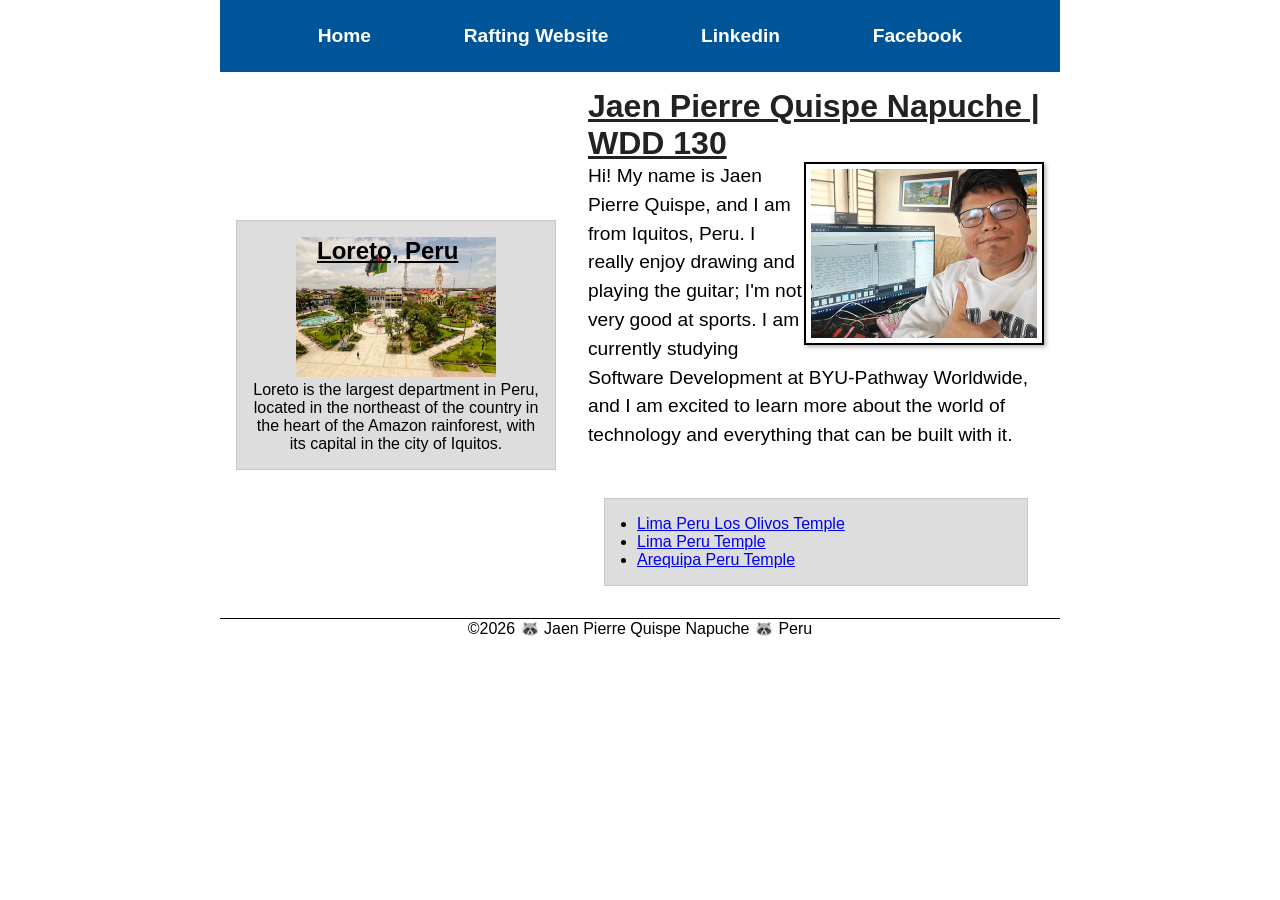
<file: index.html>
<!DOCTYPE html>
<html lang="en">

<head>
    <meta charset="UTF-8">
    <meta name="viewport" content="width=device-width, initial-scale=1.0">
    <meta name="description"
      content="I'm Jaen Pierre, and I'm learning about the web in the WDD 130 - BYUI course.">
    <meta name="author" content="Jaen Pierre Quispe Napuche">
    <title>Jaen Pierre Quispe | WDD 130</title>
    <link rel="stylesheet" href="./styles/styles.css">
</head>

<body>
    <header>
        <nav>
            <a href="#">Home</a>
            <a href="wwr/">Rafting Website</a>
            <a href="https://linkedin.com/user001">Linkedin</a>
            <a href="https://facebook.com">Facebook</a>
        </nav>
    </header>
    <div class="grid">
        <main>
            <h1>Jaen Pierre Quispe Napuche | WDD 130</h1>
            <img src="images/profile.jpg" alt="Hellow, my name is Jaen Pierre Quispe" width="200">
            <p>Hi! My name is Jaen Pierre Quispe, and I am from Iquitos, Peru. I really enjoy
                drawing
                and playing the guitar; I'm not very good at sports. I am currently studying
                Software
                Development at BYU-Pathway Worldwide, and I am excited to learn more about the world
                of
                technology and everything that can be built with it.</p>
            <ul class="box separate">
                <li><a href="https://www.churchofjesuschrist.org/temples/details/lima-peru-los-olivos-temple"
                      target="_blank" rel="noopener">Lima Peru Los Olivos Temple</a>
                </li>
                <li><a href="https://www.churchofjesuschrist.org/temples/details/lima-peru-temple"
                      target="_blank" rel="noopener">Lima Peru Temple</a>
                </li>
                <li><a href="https://www.churchofjesuschrist.org/temples/details/arequipa-peru-temple"
                      target="_blank" rel="noopener">Arequipa Peru Temple</a>
                </li>

            </ul>
        </main>

        <aside class="box">
            <h2>Loreto, Peru</h2>
            <img src="./images/loreto.jpg" alt="Iquitos Plaza de Armas">
            <p>Loreto is the largest department in Peru, located in the northeast of the country in
                the
                heart of
                the Amazon rainforest, with its capital in the city of Iquitos.</p>
        </aside>

    </div>

    <footer>
        <p>©2026 🦝 Jaen Pierre Quispe Napuche 🦝 Peru</p>
    </footer>
</body>

</html>
</file>
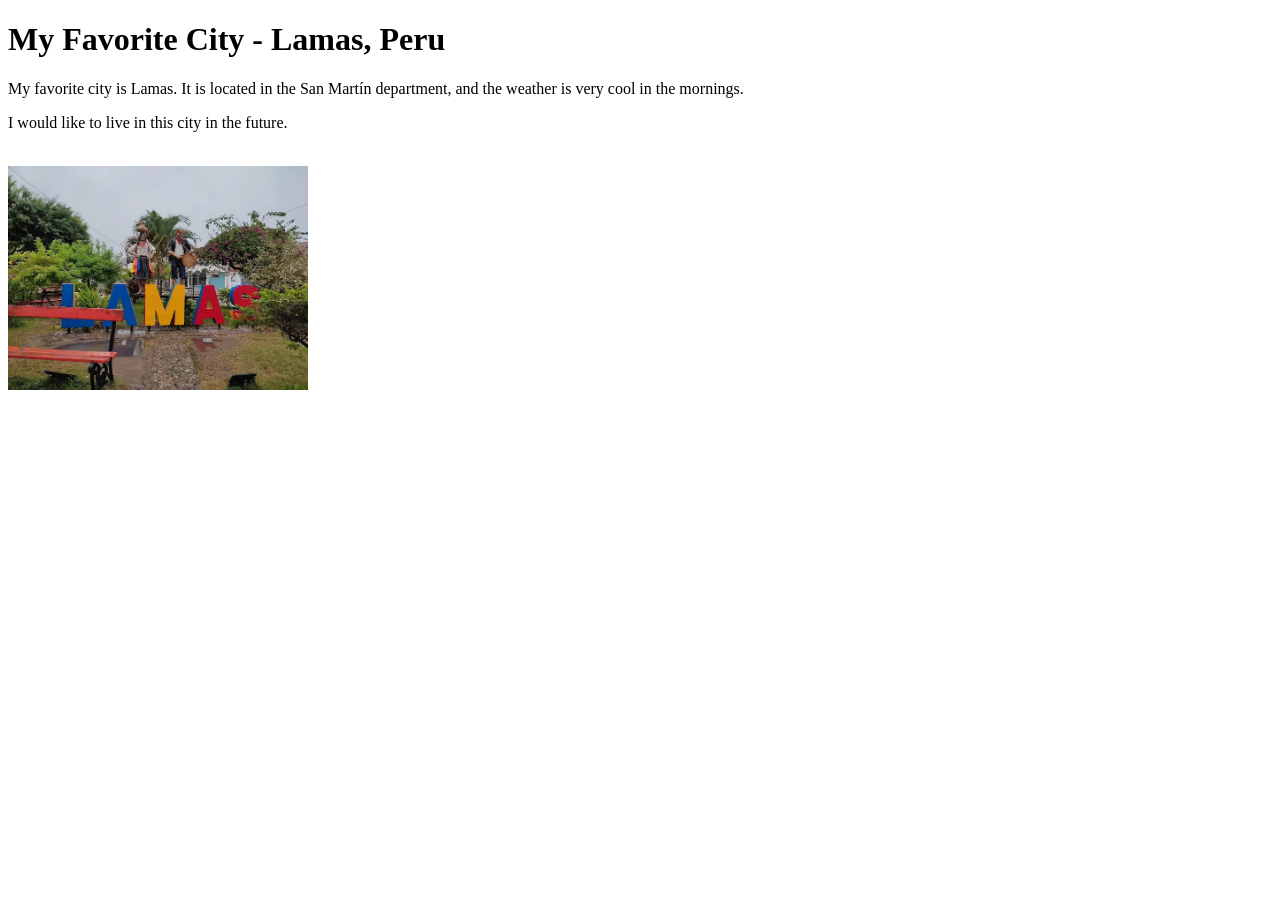
<file: week01/favorite-city.html>
<!DOCTYPE html>
<html lang="en">

<head>
    <meta charset="UTF-8">
    <meta name="viewport" content="width=device-width, initial-scale=1.0">
    <title>My Favorite City - Lamas, Peru</title>
</head>

<body>
    <h1>My Favorite City - Lamas, Peru</h1>
    <p>
        My favorite city is Lamas. It is located in the San Martín department, and the weather is
        very cool
        in the mornings.
    </p>
    <p>I would like to live in this city in the future.</p>
    <br>
    <img src="./images/lamas001.png" alt="Welcome to Lamas - San Martin, Peru" width="300">
</body>

</html>
</file>
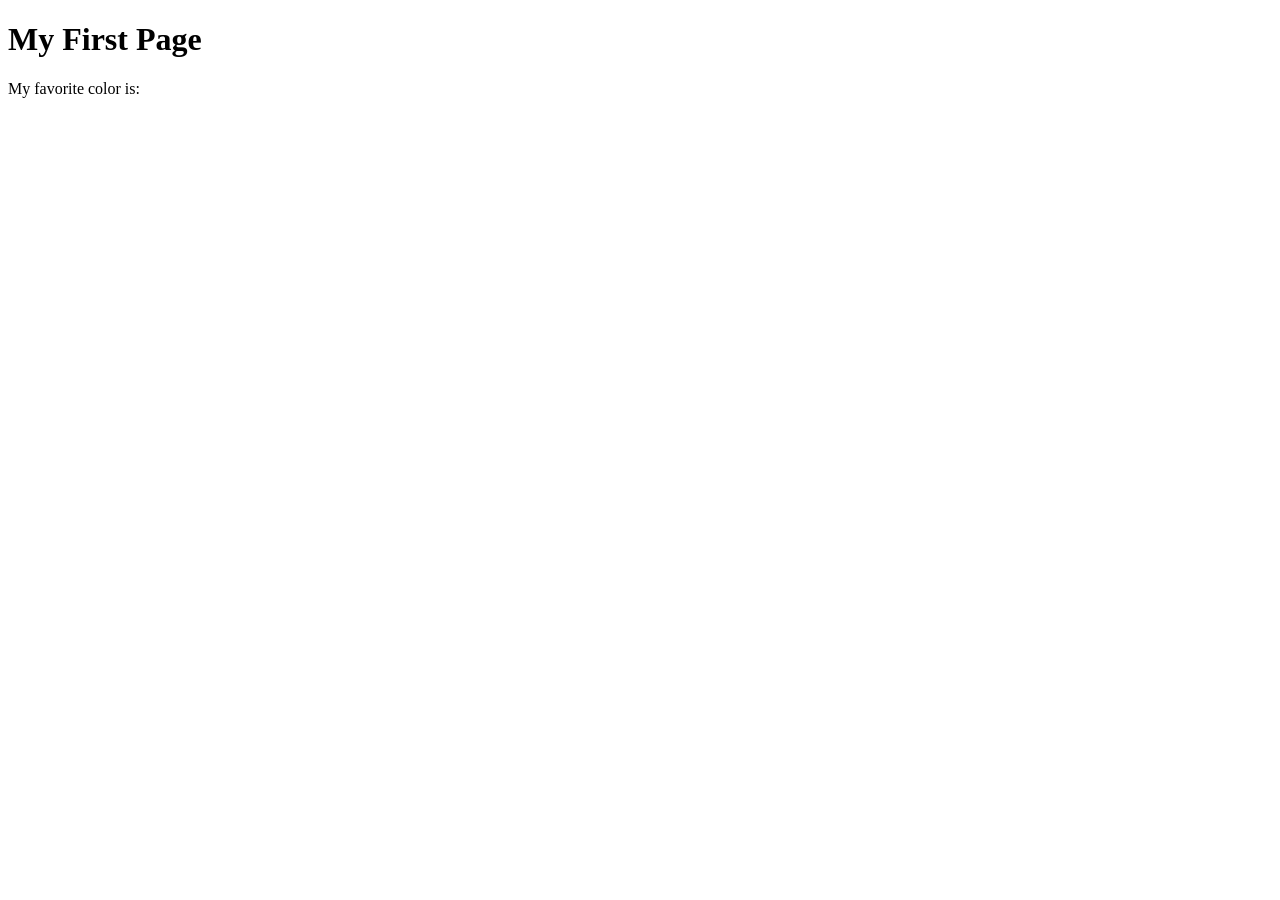
<file: week01/first-page.html>
<!DOCTYPE html>
<html lang="en">
<head>
    <meta charset="UTF-8">
    <meta name="viewport" content="width=device-width, initial-scale=1.0">
    <title>My First Page</title>
</head>
<body>
    <h1>My First Page</h1>
    <p>My favorite color is: </p>
</body>
</html>
</file>
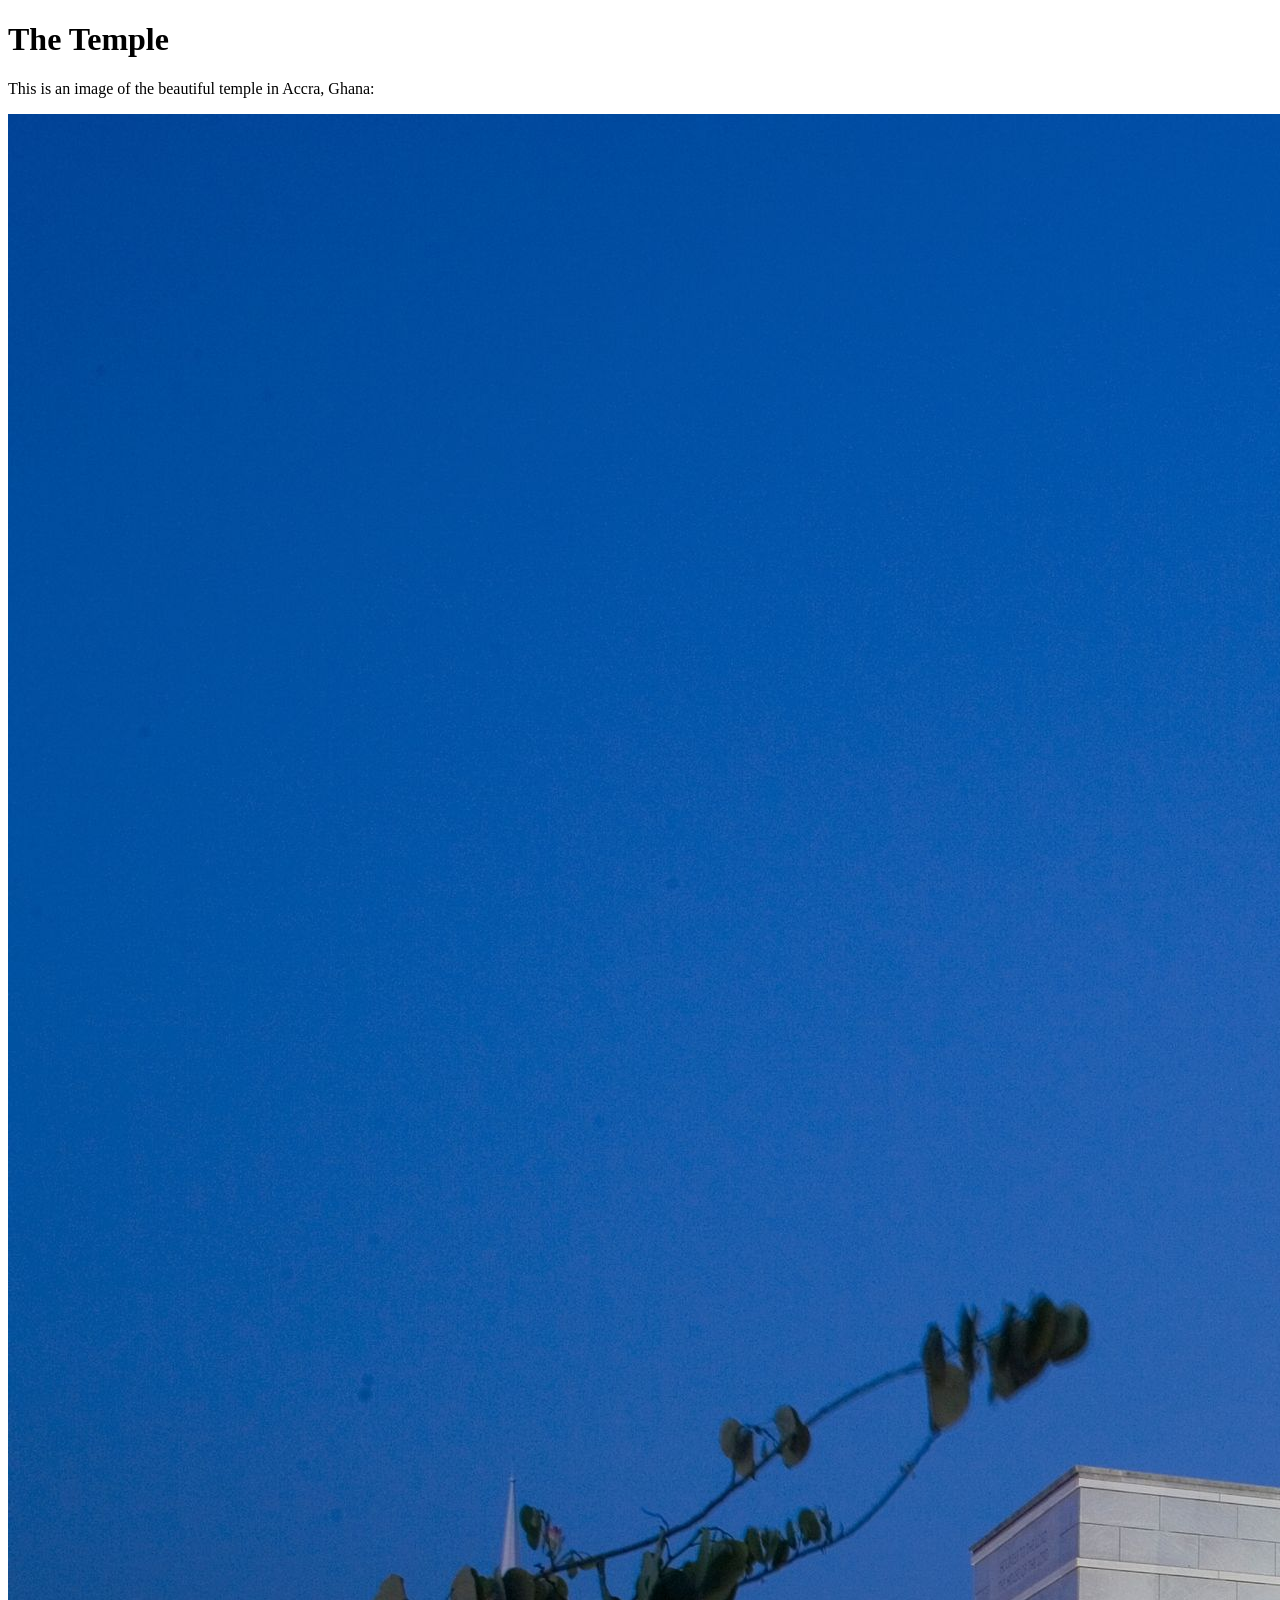
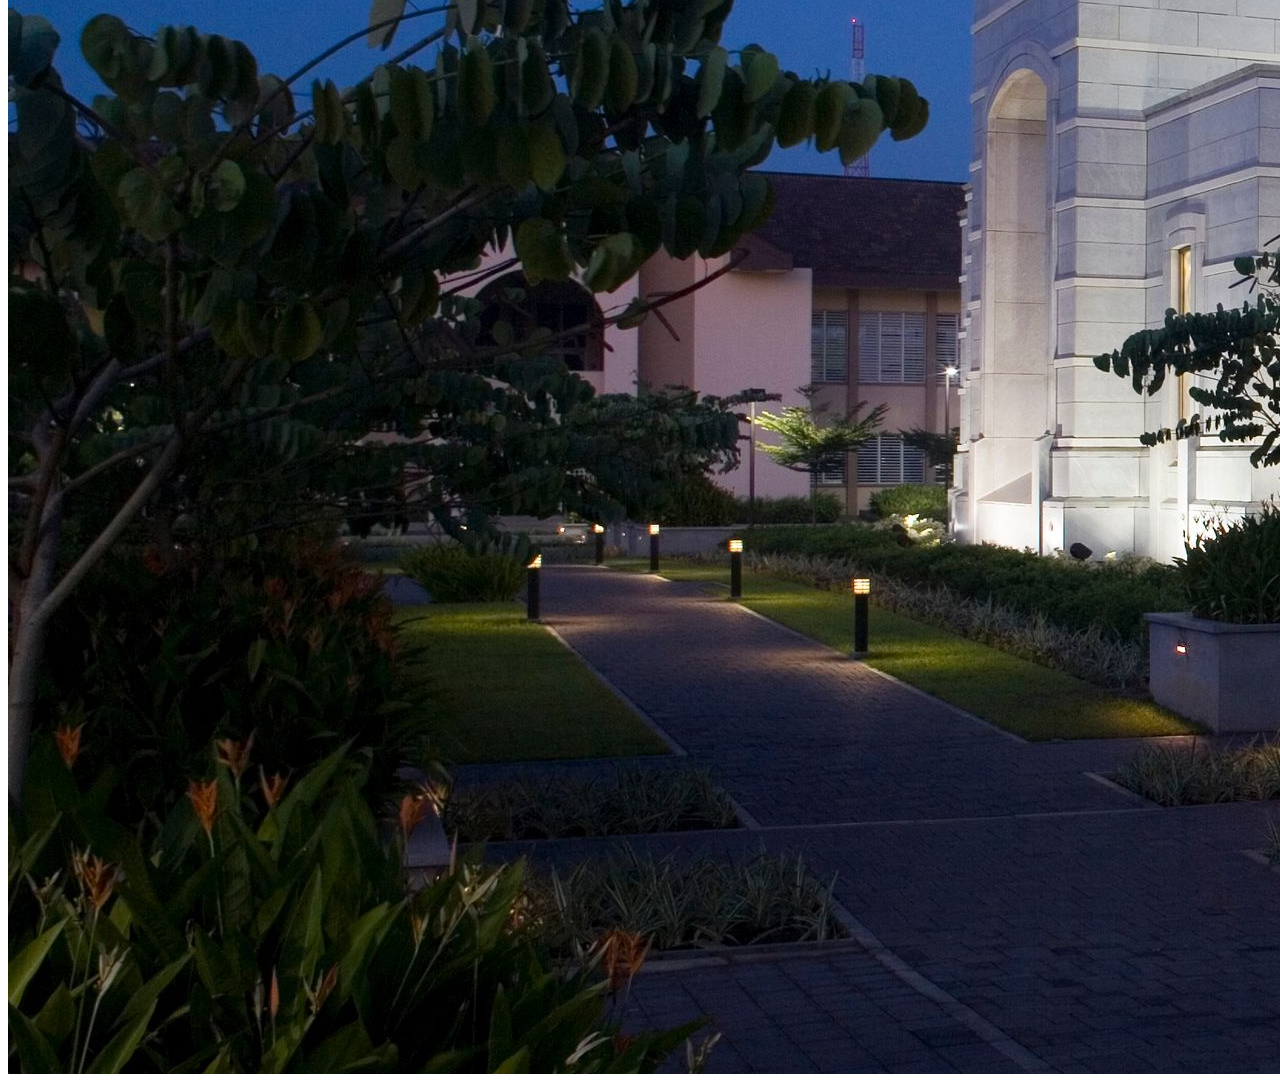
<file: week01/images.html>
<!DOCTYPE html>
<html lang="en">
<head>
    <meta charset="UTF-8">
    <meta name="viewport" content="width=device-width, initial-scale=1.0">
    <title>Temple Image</title>
</head>
<body>
    <h1>The Temple</h1>
    <p>This is an image of the beautiful temple in Accra, Ghana:</p>
    <img src="images/temple-large.jpeg" alt="The Accra Ghana Temple">
    
</body>
</html>
</file>
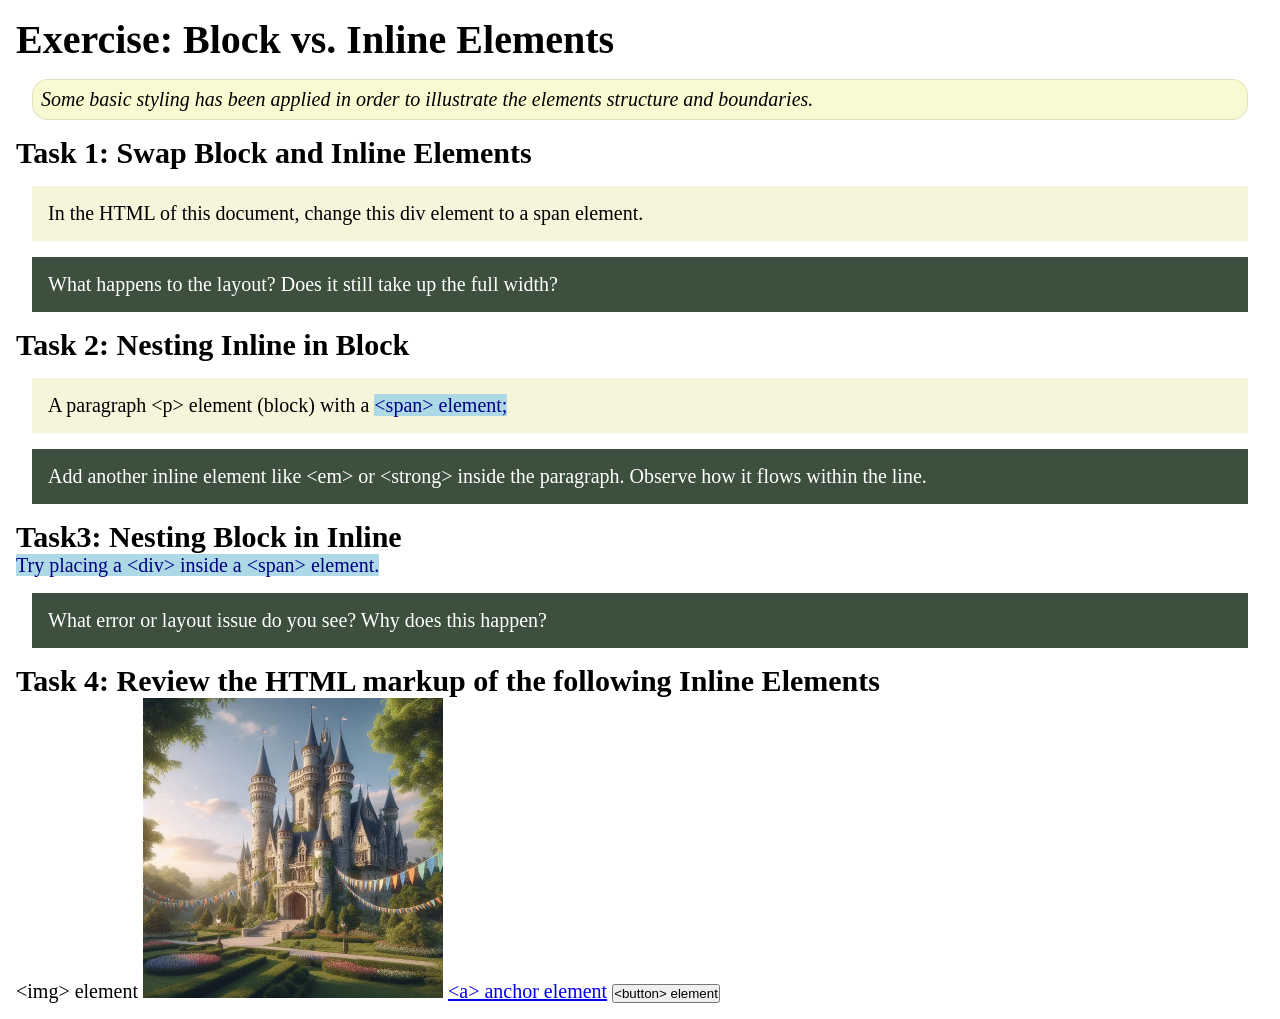
<file: week02/block-vs-inline.html>
<!DOCTYPE html>
<html lang="en">

<head>
    <meta charset="UTF-8">
    <meta name="viewport" content="width=device-width, initial-scale=1.0">
    <title>Exercise: Block vs. Inline Elements</title>
    <link rel="stylesheet" href="styles/block-vs-inline.css">
</head>

<body>
    <main>
        <h1>Exercise: Block vs. Inline Elements</h1>
        <p class="note">Some basic styling has been applied in order to illustrate the elements structure and
            boundaries.</p>

        <h2>Task 1: Swap Block and Inline Elements</h2>
        <div>In the HTML of this document, change this div element to a span element.</div>

        <p class="question">What happens to the layout? Does it still take up the full width?</p>

        <h2>Task 2: Nesting Inline in Block</h2>
        <p>A paragraph &lt;p&gt; element (block) with a <span>&lt;span&gt; element;</span></p>
        <p class="question">Add another inline element like &lt;em&gt; or &lt;strong&gt; inside the paragraph. Observe
            how it flows within the line.</p>

        <h2>Task3: Nesting Block in Inline</h2>
        <span>Try placing a &lt;div&gt; inside a &lt;span&gt; element.</span>
            <p class="question">What error or layout issue do you see? Why does this happen?</p>


            <h2>Task 4: Review the HTML markup of the following Inline Elements</h2>
        &lt;img&gt; element
        <img src="images/castle.webp" alt="placeholder image (images are inline)" width="300" height="300">
        <a href="https://churchofjesuschrist.org">&lt;a&gt; anchor element</a>
        <button type="button">&lt;button&gt; element</button>
    </main>
</body>

</html>
</file>
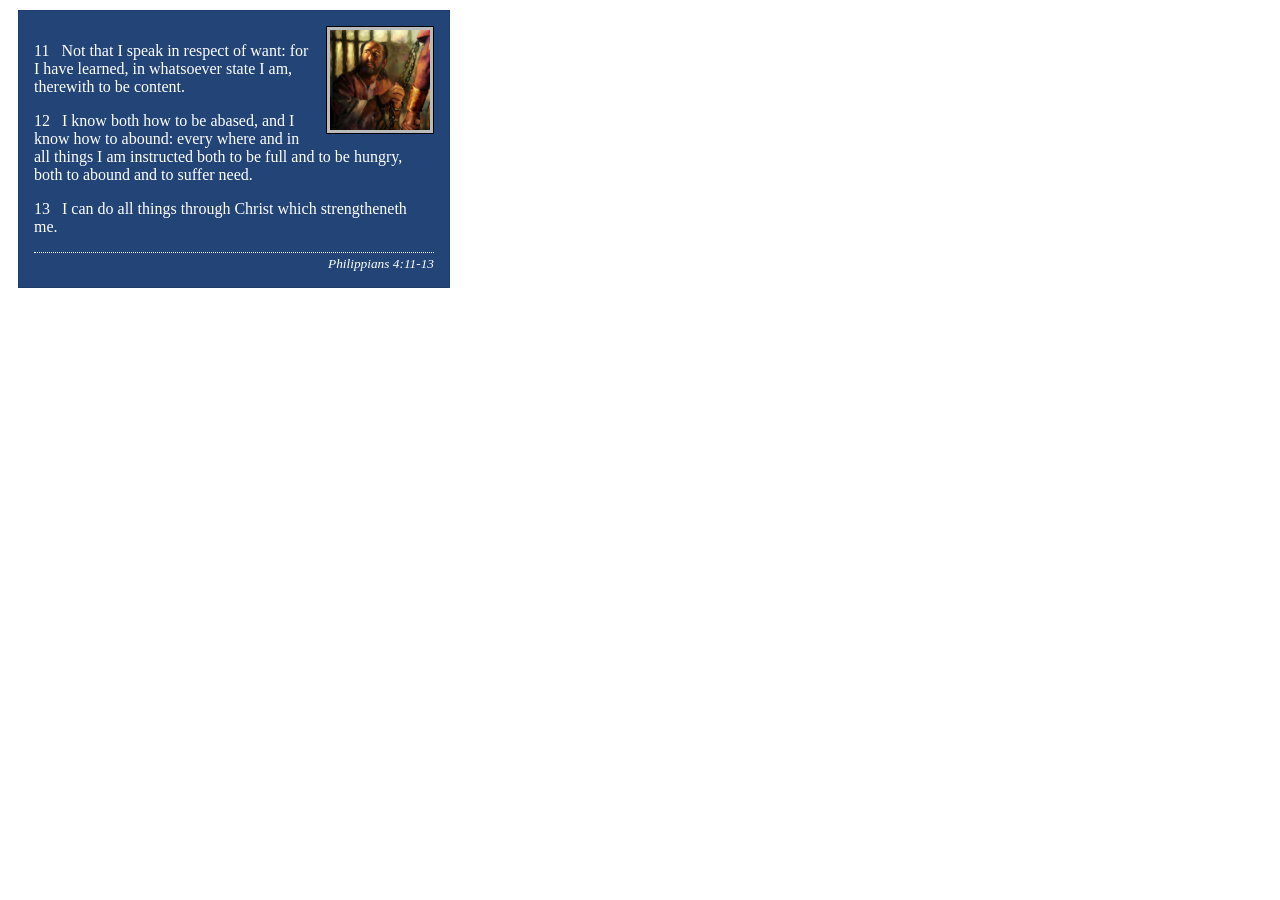
<file: week02/box-model-solution.html>
<!DOCTYPE html>
<html lang="en">
<head>
    <meta charset="UTF-8">
    <meta name="viewport" content="width=device-width, initial-scale=1.0">
    <title>Box Model Activity</title>
    <link rel="stylesheet" href="styles/box-model-solution.css">
</head>
<body>
    <main>
        <div class="callout">
            <img src="images/apostle-paul-imprisoned.webp" alt="Paul the Apostle - Imprisoned in Rome" width="200" height="200">
            <blockquote>
                <p>11 &nbsp; Not that I speak in respect of want: for I have learned, in whatsoever state I am, therewith to be content.</p>
                <p>12 &nbsp; I know both how to be abased, and I know how to abound: every where and in all things I am instructed both to be full and to be hungry, both to abound and to suffer need.</p>
                <p>13 &nbsp; I can do all things through Christ which strengtheneth me.</p>
            </blockquote>
            <cite>Philippians 4:11-13</cite>
        </div>
    </main>
</body>
</html>
</file>
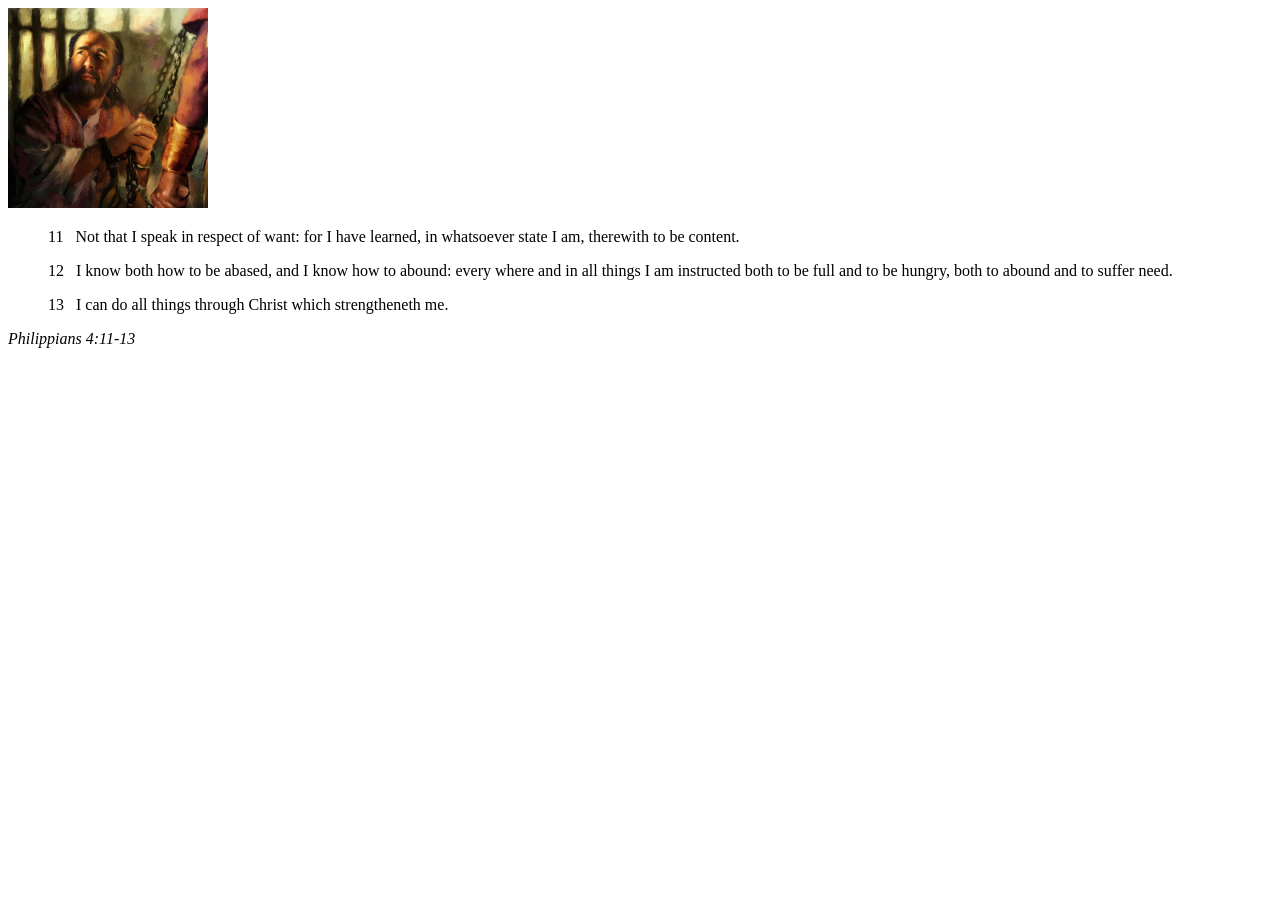
<file: week02/box-model.html>
<!DOCTYPE html>
<html lang="en">
<head>
    <meta charset="UTF-8">
    <meta name="viewport" content="width=device-width, initial-scale=1.0">
    <title>Box Model Activity</title>
</head>
<body>
    <main>
        <div class="callout">
            <img src="images/apostle-paul-imprisoned.webp" alt="Paul the Apostle - Imprisoned in Rome" width="200" height="200">
            <blockquote>
                <p>11 &nbsp; Not that I speak in respect of want: for I have learned, in whatsoever state I am, therewith to be content.</p>
                <p>12 &nbsp; I know both how to be abased, and I know how to abound: every where and in all things I am instructed both to be full and to be hungry, both to abound and to suffer need.</p>
                <p>13 &nbsp; I can do all things through Christ which strengtheneth me.</p>
            </blockquote>
            <cite>Philippians 4:11-13</cite>
        </div>
    </main>
</body>
</html>
</file>
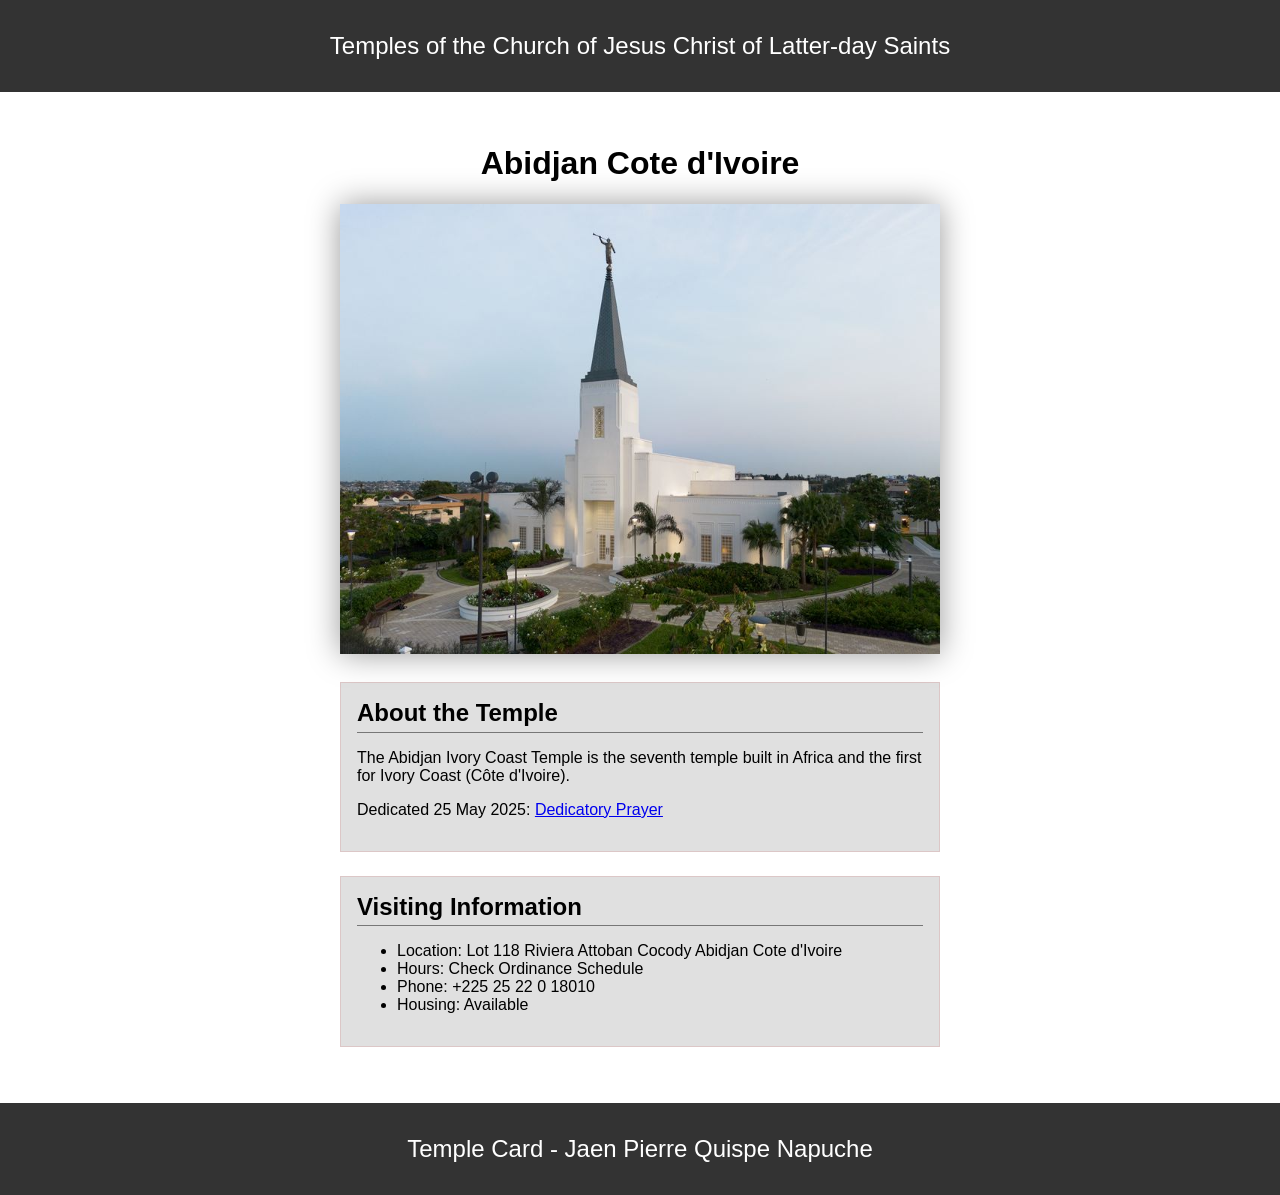
<file: week02/temple.html>
<!DOCTYPE html>
<html lang="en">

<head>
    <meta charset="UTF-8">
    <meta name="viewport" content="width=device-width, initial-scale=1.0">
    <title>Temple Card - Abidjan Cote d'Ivoire</title>
    <link rel="stylesheet" href="./styles/temple.css">
</head>

<body>
    <header>
        <p>Temples of the Church of Jesus Christ of Latter-day Saints</p>
    </header>
    <main>
        <h1>Abidjan Cote d'Ivoire</h1>
        <picture>
            <img src="images/abidjan-ivory-coast.jpeg" alt="Abidjan Cote d'Ivoire Temple">
        </picture>
        <section>
            <h2>About the Temple</h2>
            <p>The Abidjan Ivory Coast Temple is the seventh temple built in Africa and the first
                for Ivory Coast (Côte
                d'Ivoire).</p>
            <p>Dedicated 25 May 2025: <a
                  href="https://www.churchofjesuschrist.org/temples/dedicatory-prayer/abidjan-ivory-coast-temple/2025-05-25?lang=eng"
                  target="_blank" rel="noopener noreferrer">Dedicatory Prayer</a></p>
        </section>
        <section>
            <h2>Visiting Information</h2>
            <ul>
                <li>Location: Lot 118 Riviera Attoban Cocody Abidjan Cote d'Ivoire</li>
                <li>Hours: Check Ordinance Schedule</li>
                <li>Phone: +225 25 22 0 18010</li>
                <li>Housing: Available</li>
            </ul>
        </section>
    </main>
    <footer>
        <p>Temple Card - Jaen Pierre Quispe Napuche</p>
    </footer>
</body>

</html>
</file>
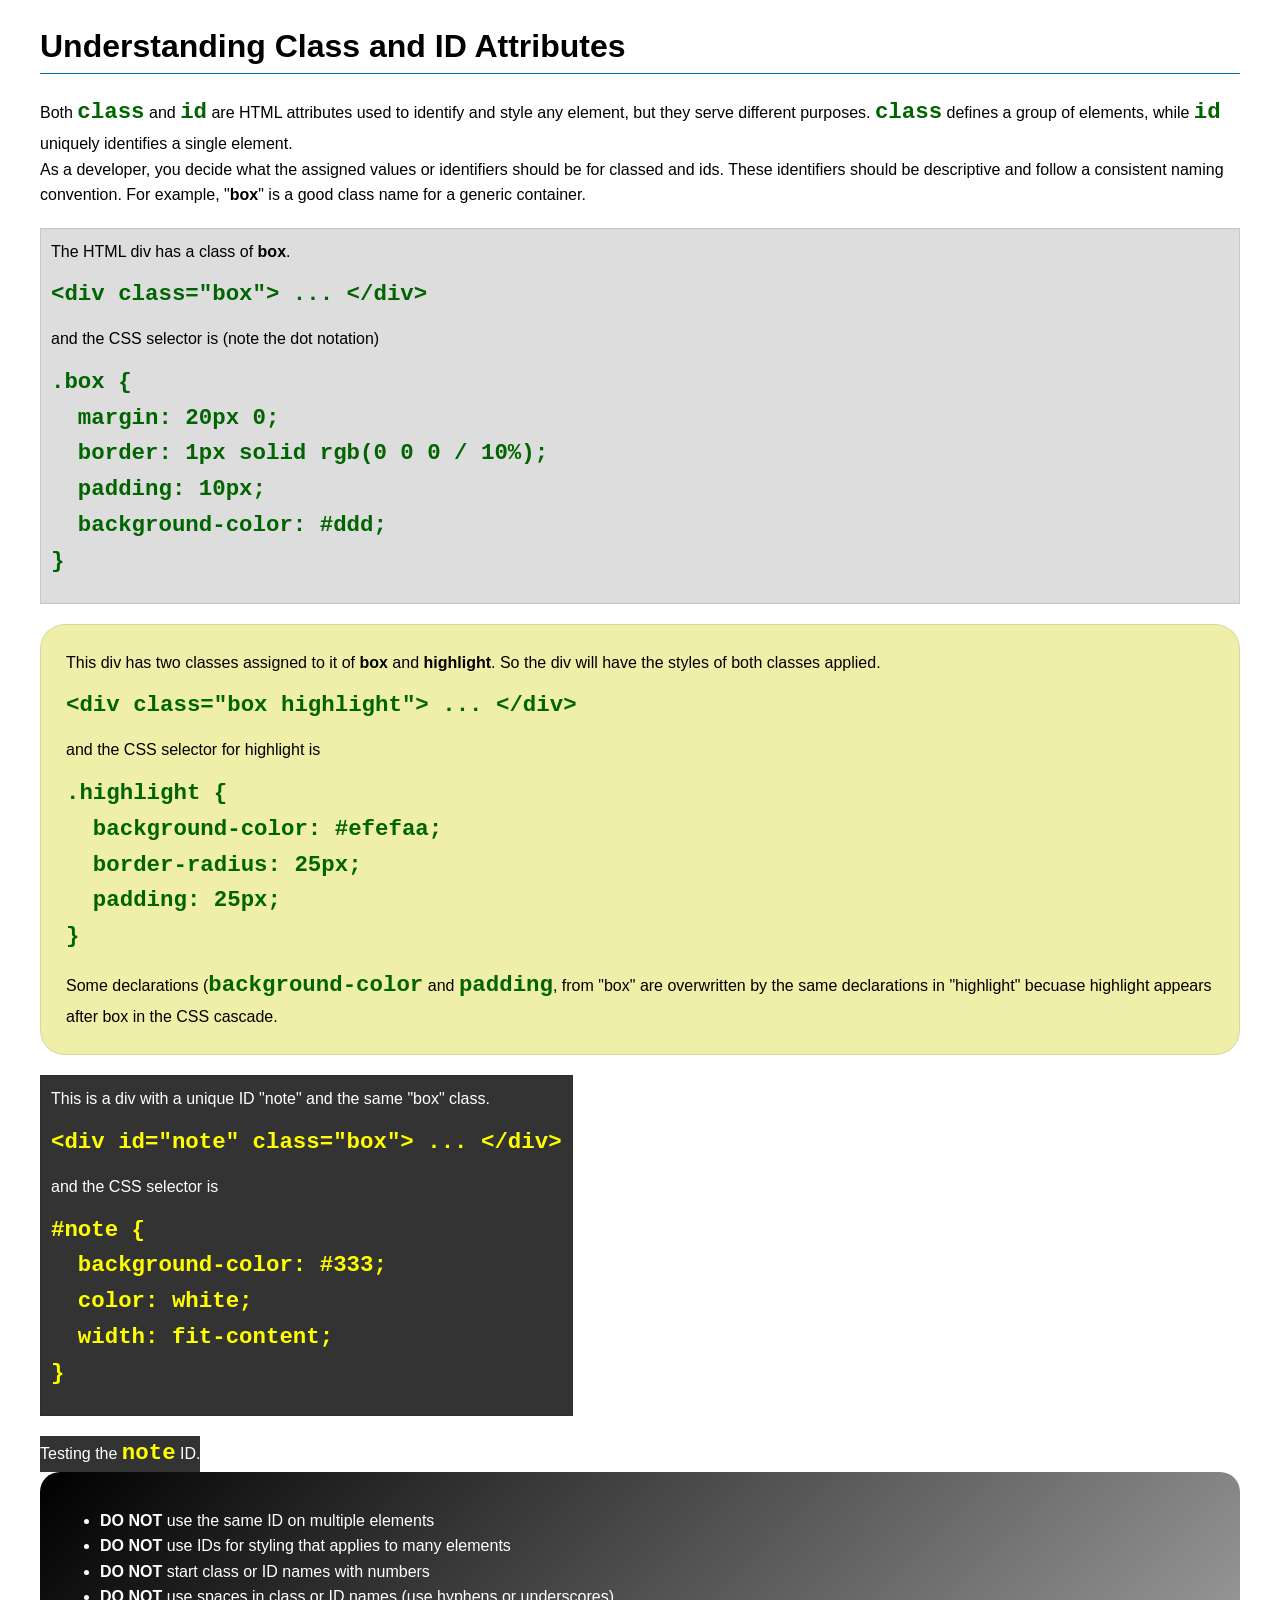
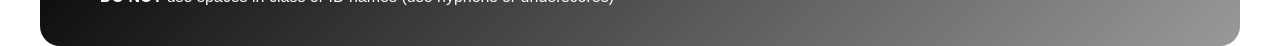
<file: week03/class-and-id.html>
<!DOCTYPE html>
<html lang="en">

<head>
    <meta charset="UTF-8">
    <meta name="viewport" content="width=device-width, initial-scale=1.0">
    <title>Class vs ID Attributes</title>
    <link rel="stylesheet" href="styles/class-and-id.css">
</head>

<body>
    <h1>Understanding Class and ID Attributes</h1>
    <p>Both <code>class</code> and <code>id</code> are HTML attributes used to identify and style any element, but they
        serve different purposes. <code>class</code> defines a group of elements, while <code>id</code> uniquely
        identifies a single element.</p>
    <p>As a developer, you decide what the assigned values or identifiers should be for classed and ids. These
        identifiers should be
        descriptive and follow a consistent naming convention. For example, "<strong>box</strong>" is a good class name
        for a generic container.</p>
    <div class="box">
        <p>The HTML div has a class of <strong>box</strong>.</p>
        <pre><code class="html">&lt;div class="box"&gt; ... &lt;/div&gt;</code></pre>
        and the CSS selector is (note the dot notation)
        <pre><code class="css">.box {
  margin: 20px 0;
  border: 1px solid rgb(0 0 0 / 10%);
  padding: 10px;
  background-color: #ddd; 
}</code></pre>
    </div>

    <div class="box highlight">
        <p>This div has two classes assigned to it of <strong>box</strong> and <strong>highlight</strong>. So the div
            will have the styles of both classes applied.</p>
        <pre><code class="html">&lt;div class="box highlight"&gt; ... &lt;/div&gt;</code></pre>
        and the CSS selector for highlight is
        <pre><code class="css">.highlight {
  background-color: #efefaa;
  border-radius: 25px;
  padding: 25px;
}</code></pre>
<p>Some declarations (<code>background-color</code> and <code>padding</code>, from "box" are overwritten by the same declarations in "highlight" becuase highlight appears after box in the CSS cascade.</p>
    </div>

    <div id="note" class="box">
        <p>This is a div with a unique ID "note" and the same "box" class.</p>
        <pre><code class="html">&lt;div id="note" class="box"&gt; ... &lt;/div&gt;</code></pre>
        and the CSS selector is
        <pre><code class="css">#note {
  background-color: #333;
  color: white;
  width: fit-content;
}</code></pre>
    </div>

    <div id="note">
        <p>Testing the <code>note</code> ID.</p>
    </div>

    <section id="best-practice">
        <ul>
            <li><strong>DO NOT</strong> use the same ID on multiple elements</li>
            <li><strong>DO NOT</strong> use IDs for styling that applies to many elements</li>
            <li><strong>DO NOT</strong> start class or ID names with numbers</li>
            <li><strong>DO NOT</strong> use spaces in class or ID names (use hyphens or underscores)</li>
        </ul>
    </section>




</body>

</html>
</file>
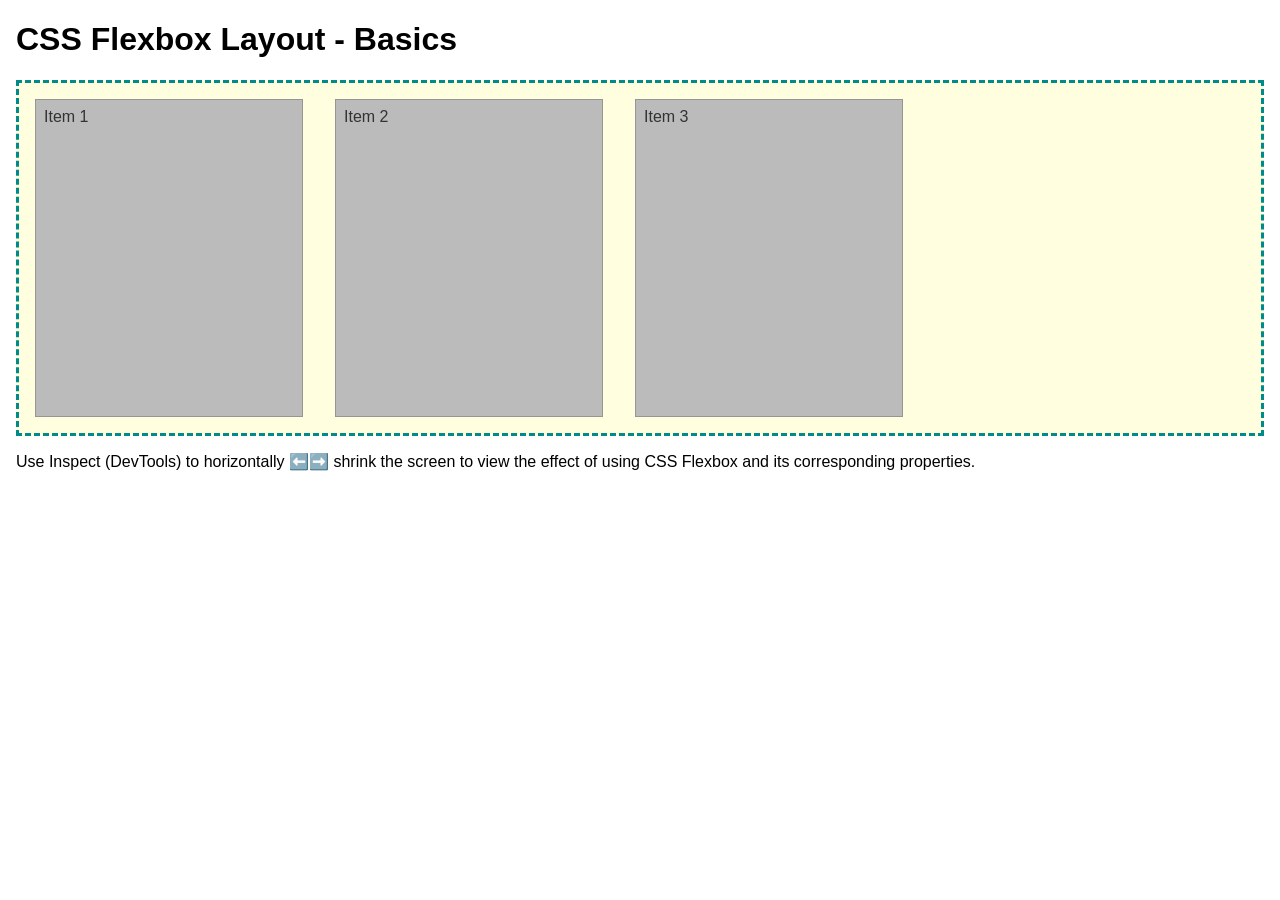
<file: week04/flexbox-layout.html>
<!DOCTYPE html>
<html lang="en">
<head>
    <meta charset="UTF-8">
    <meta name="viewport" content="width=device-width, initial-scale=1.0">
    <title>CSS Flexbox Layout - Basics</title>
    <link rel="stylesheet" href="styles/flexbox.css">
</head>
<body>
    <main>
        <h1>CSS Flexbox Layout - Basics</h1>
        <div class="flex-container">
            <div class="flex-item item1">Item 1</div>
            <div class="flex-item item2">Item 2</div>
            <div class="flex-item item3">Item 3</div>
        </div>
        <p>Use Inspect (DevTools) to horizontally ⬅️➡️ shrink the screen to view the effect of using CSS Flexbox and its corresponding properties.</p>
    </main>
</body>
</html>
</file>
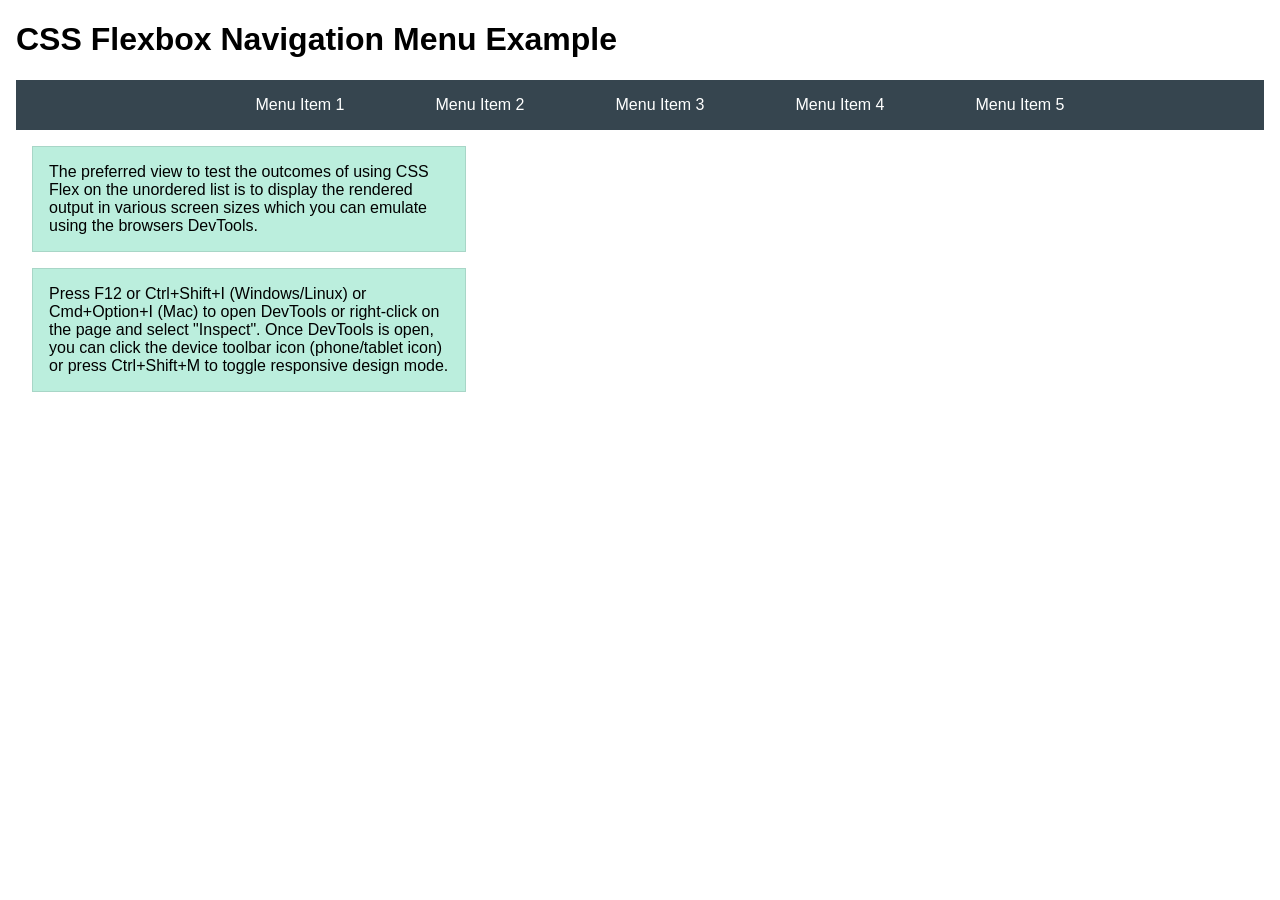
<file: week04/flexbox-menu.html>
<!DOCTYPE html>
<html lang="en">
<head>
    <meta charset="UTF-8">
    <meta name="viewport" content="width=device-width, initial-scale=1.0">
    <title>CSS Flexbox - Navigation Menu</title>
    <link rel="stylesheet" href="styles/flexbox-menu.css">
</head>
<body>
    <main>
        <h1>CSS Flexbox Navigation Menu Example</h1>
        <nav>
            <ul>
                <li><a href="#">Menu Item 1</a></li>
                <li><a href="#">Menu Item 2</a></li>
                <li><a href="#">Menu Item 3</a></li>
                <li><a href="#">Menu Item 4</a></li>
                <li><a href="#">Menu Item 5</a></li>
            </ul>
        </nav>
        <p>The preferred view to test the outcomes of using CSS Flex on the unordered list is to display the rendered output in various screen sizes which you can emulate using the browsers DevTools.</p>

        <p>Press F12 or Ctrl+Shift+I (Windows/Linux) or Cmd+Option+I (Mac) to open DevTools or right-click on the page and select "Inspect". Once DevTools is open, you can click the device toolbar icon (phone/tablet icon) or press Ctrl+Shift+M to toggle responsive design mode.</p>

                      
        
    </main>
</body>
</html>
</file>
<file: styles/styles.css>
* {
    margin: 0;
    padding: 0;
    box-sizing: border-box;
    font-family: Arial;
}

/* Class Selectors */

.box {
    margin: 1rem;
    border: 1px solid rgb(0 0 0 / 10%);
    padding: 1rem;
    background-color: #ddd;
    color: #000;
}

main {
    max-width: 840px;
}

aside {
    width: 20rem;
    margin: 1rem;
    border: 1px solid rgb(0 0 0 / 0.2);
    padding: 1rem;
    background-color: #eee;
    color: #333;
    text-align: center;
}

aside img {
    width: 200px;
    height: auto;
}

aside h2 {
    position: absolute;
    left: 5rem;
    top: 1rem;
    font-weight: bold;
    text-decoration: underline;
}

main img {
    width: 150px;
    height: auto;
}

main p {
    font-size: 1.2rem;
    line-height: 1.5;
}

p {
    padding: 0;
}

footer {
    margin-top: 15px;
    border-top: 1px solid #000;
    text-align: center;
}

nav {
    background-color: #005599;
    padding: 15px;
    display: flex;
    justify-content: space-evenly;
    align-items: center;
}

nav a {
    color: #ffffff;
    padding: 10px;
    display: block;
    text-decoration: none;
    font-size: 1.2rem;
    font-weight: 700;
}

h1 {
    color: #222222;
    text-decoration: underline;
}

main img {
    width: 15rem;
    height: auto;
    border: 2px solid #000000;
    padding: 5px;
    box-shadow: 2px 2px 4px rgba(0, 0, 0, 0.3);
    float: right;

}

ul.box {
    clear: both;
    padding-left: 2rem;
    margin-top: 3rem
}

header,
.grid,
footer {
    max-width: 840px;
    margin: 0 auto;
}

.grid {
    display: grid;
    align-items: center;
}

main {
    grid-column: 2/3;
    margin: 1rem;
}

aside {
    width: 20rem;
    position: relative;
    grid-column: 1/2;
    grid-row: 1/2;
}
</file>
<file: week02/styles/block-vs-inline.css>
* {
    margin: 0;
    padding: 0;
}

body {
    font-size: 20px;
    margin: 1rem;
}

p,
div {
    background-color: beige;
    margin: 1rem;
    padding: 1rem;
}

span {
    color: navy;
    background-color: lightblue;
}

code {
    margin: 0;
    padding: 0;
    color: green;
    font-size: 1.2rem;
}

.note {
    font-style: italic;
    background-color: lightgoldenrodyellow;
    border-radius: 1rem;
    border: 1px solid rgb(0 0 0 / 10%);
    margin: 1rem;
    padding: .5rem;
}

.question {
    background-color: #3d503d;
    color: #fff;
}
</file>
<file: week02/styles/box-model-solution.css>
.callout {
    max-width: 400px;
    margin: 10px;
    border: 1px solid rgba(0, 0, 0, .1);
    padding: 15px;
    background-color: #247;
    color: #fff;
}

.callout img {
    float: right;
    margin: 0 0 10px 15px;
    border: 1px solid #000;
    padding: 3px;
    background-color: #bbb;
    width: 100px;
    height: auto;

}

blockquote {
    margin: 0;
}

cite {
    display: block;
    border-top: 1px dotted #fff;
    padding-top: 3px;
    text-align: right;
    font-size: smaller;
}
</file>
<file: week02/styles/temple.css>
body {
    padding: 0px;
    margin: 0px;
    font-family: Arial;
}

h1 {
    text-align: center;
}

img {
    width: 100%;
    height: auto;
    box-shadow: 0 0 30px rgba(0, 0, 0, 0.4);
}

section {
    background-color: #e0e0e0;
    padding: 1rem;
    margin: 1.5rem 0;
    border-color: #dcc7c7;
    border-width: 1px;
    border-style: solid;
}

section h2 {
    border-bottom: 1px solid #777;
    padding-bottom: 0.3rem;
    margin: 0px;
}

header,
footer {
    background-color: #333333;
    color: white;
    padding: 0.5rem 1rem;
    text-align: center;
    font-size: 1.5rem;
}

main {
    max-width: 600px;
    margin: 1rem auto;
    padding: 1rem;
}
</file>
<file: week03/styles/class-and-id.css>
body {
    font-family: Arial, sans-serif;
    line-height: 1.6;
    margin: 0;
    padding: 0 40px;
}

h1 {
    border-bottom: 1px solid rgb(0 110 182);
    padding-bottom: 0;
}



p {
    margin: 0;
}

code {
    color: darkgreen;
    font-weight: 700;
    font-size: 1.4rem;
}

/* Class examples - can be reused */

.box {
    margin: 20px 0;
    border: 1px solid rgb(0 0 0 / 10%);
    padding: 10px;
    background-color: #ddd; /* this is shorthand for #dddddd */
}

.highlight {
    background-color: #efefaa;
    border-radius: 25px;
    padding: 25px;
}

/* ID examples - should be unique */

#note {
    background-color: #333;
    color: white;
    width: fit-content;
}

#note code {
    color: yellow;
}

#best-practice {
    background: linear-gradient(135deg, #000 0%, #999 100%);
    color: white;
    border-radius: 20px;
    padding: 20px
}
</file>
<file: week04/styles/flexbox.css>
body {
    font-family: Helvetica, Arial, sans-serif;
    margin: 1rem;
}

.flex-container {
    border: 3px dashed darkcyan;
    background-color: lightyellow;
    display: flex;
    flex-wrap: wrap;
}

.flex-item {
    width: 250px;
    margin: 1rem;
    border: 1px solid rgb(0 0 0 / 20%);
    padding: 0.5rem;
    background-color: #bbb;
    color: #333;
}

.item1 {
    min-height: 100px;
}

.item2 {
    min-height: 200px;
}

.item3 {
    min-height: 300px;
}
</file>
<file: week04/styles/flexbox-menu.css>
body {
    font-family: Helvetica, Arial, sans-serif;
    margin: 1rem;
}

nav {
    background-color: #36454f;
}

nav ul {
    list-style-type: none;
    display: flex;
    flex-wrap: wrap;
    max-width: 900px;
    margin: 0 auto;
    justify-content: space-around;
    align-items: center;
}

nav a {
    display: block;
    color: #fff;
    text-align: center;
    padding: 1rem;
    text-decoration: none;
}

p {
    margin: 1rem;
    border: 1px solid rgb(0 0 0 / 10%);
    padding: 1rem;
    background-color: #bed;
    max-width: 400px;
}

#devtools-btn {
    background-color: #36454f;
    color: white;
    border: none;
    padding: 12px 24px;
    margin: 1rem;
    font-size: 16px;
    font-family: Helvetica, Arial, sans-serif;
    border-radius: 4px;
    cursor: pointer;
    transition: background-color 0.3s ease;
}

#devtools-btn:hover {
    background-color: #4a5a6a;
}

#devtools-btn:active {
    background-color: #2a3a4a;
}
</file>
